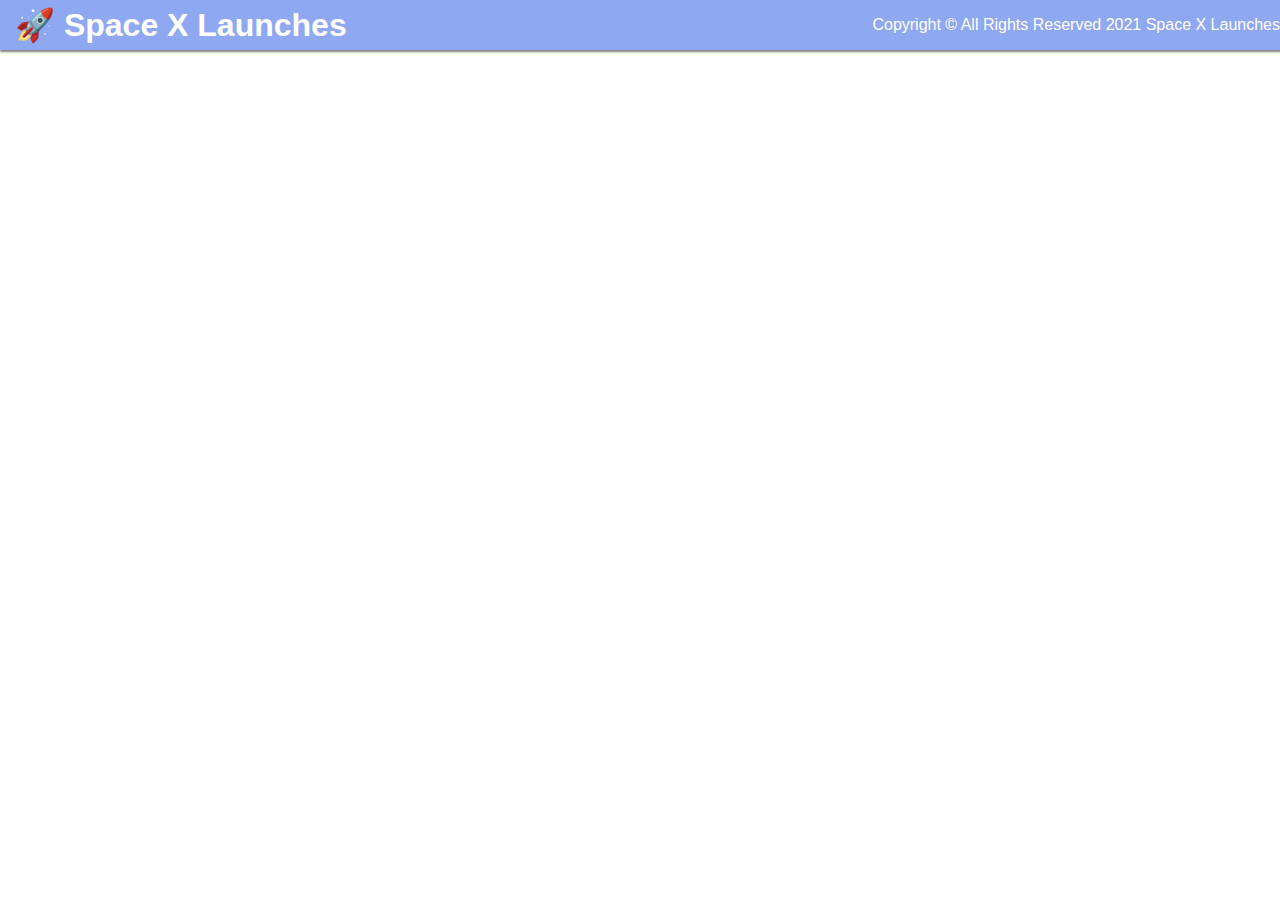
<file: index.html>
<!DOCTYPE html>
<html lang="en">
<head>
    <meta charset="UTF-8">
    <meta http-equiv="X-UA-Compatible" content="IE=edge">
    <meta name="viewport" content="width=device-width, initial-scale=1.0">
    <!-- Local CSS -->
    <link rel="stylesheet" href="./css/styles.css">
    <!-- Local JQuery -->
    <script src="https://code.jquery.com/jquery-3.6.0.min.js" integrity="sha256-/xUj+3OJU5yExlq6GSYGSHk7tPXikynS7ogEvDej/m4=" crossorigin="anonymous"></script>
    <!-- Local JS  -->
    <script defer src="js/script.js"></script>
    <title>Space X Launches</title>
</head>
<body>
    <header>
        <h1>🚀 Space X Launches</h1>
        <main>
        </main>
        <footer>
            <p>Copyright &copy; All Rights Reserved 2021 Space X Launches</p>
        </footer>
    </header>
</body>
</html>
</file>
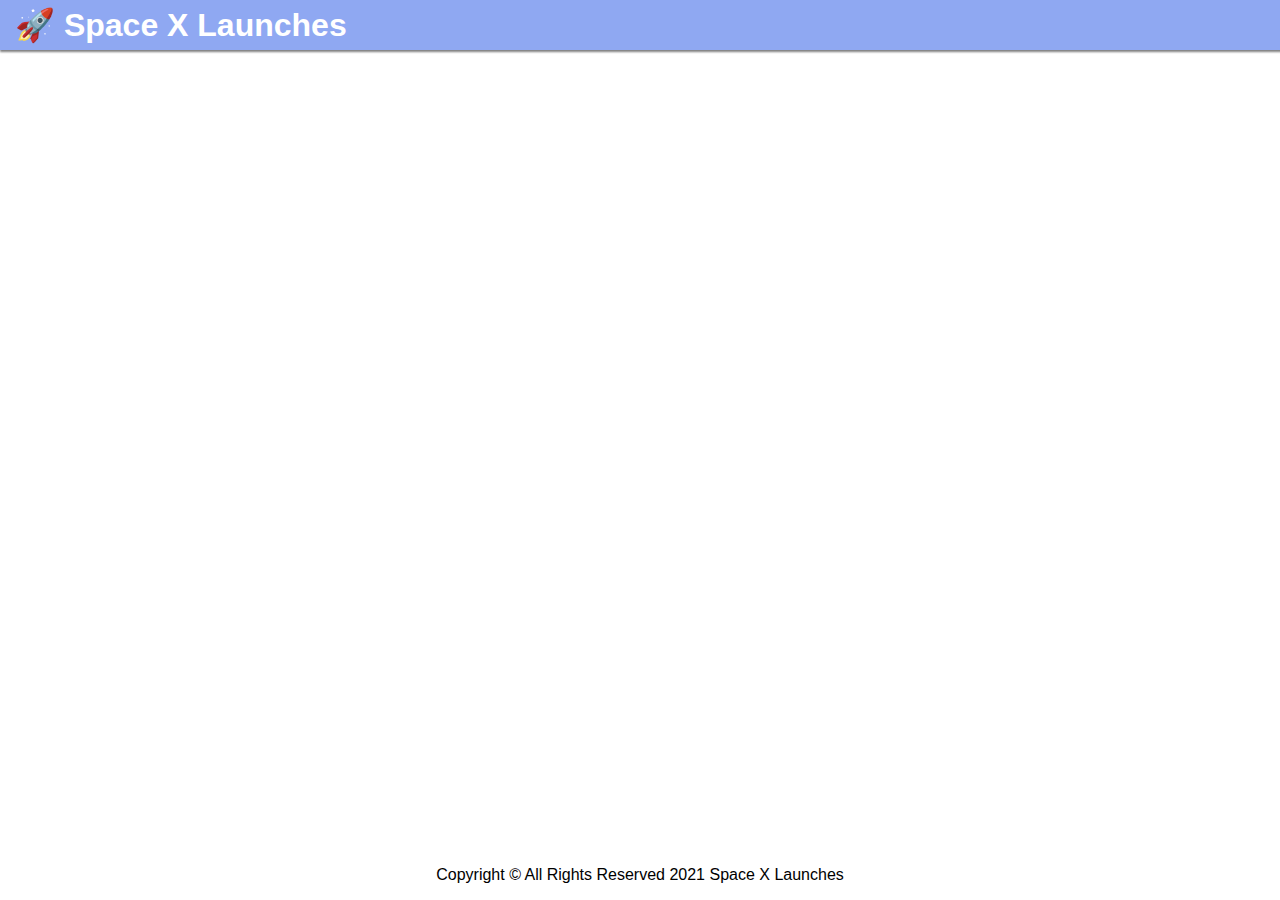
<file: index2.html>
<!DOCTYPE html>
<html lang="en">
<head>
    <meta charset="UTF-8">
    <meta http-equiv="X-UA-Compatible" content="IE=edge">
    <meta name="viewport" content="width=device-width, initial-scale=1.0">
    <!-- Local CSS -->
    <link rel="stylesheet" href="./css/styles.css">
    <!-- Local JQuery -->
    <script src="https://code.jquery.com/jquery-3.6.0.min.js" integrity="sha256-/xUj+3OJU5yExlq6GSYGSHk7tPXikynS7ogEvDej/m4=" crossorigin="anonymous"></script>
    <!-- Local JS  -->
    <script defer src="js/script.js"></script>
    <title>Space X Launches</title>
</head>

<body>
    <header>
    <h1>🚀 Space X Launches</h1>
    </header>
 
<main>
</main>

<footer>
    <p>Copyright &copy; All Rights Reserved 2021 Space X Launches</p>
</footer>

</body>
</file>
<file: css/styles.css>
* {
    box-sizing: border-box;
    margin: 0;
}
body {
    font-family: Helvetica;
    display: flex;
    flex-direction: column;
    min-height: 100vh;
}
header, footer {
    display: flex;
    align-items: center;
    height: 50px;
}
header {
    background-color: #8fa8f2;
    color: #ffffff;
    padding-left: 15px;
    box-shadow: 1px 1px 2px 1px #808080;
}
footer {
    justify-content: center;
}

article {
    width: 325px;
    height: 200px;
    border: 3px solid black;
    border-radius: 7px;
    display: flex;
    flex: 0 0 30%;
    justify-content: center;
    padding-left: 15px;
    flex-direction: column;
    
    
}

main {
    flex-grow: 1;
    display: flex;
    align-items: center;
    flex-wrap: wrap; 
    max-width: 1040px;
    margin: auto14px;;
    justify-content: center;
    height: 608px;
}
</file>
